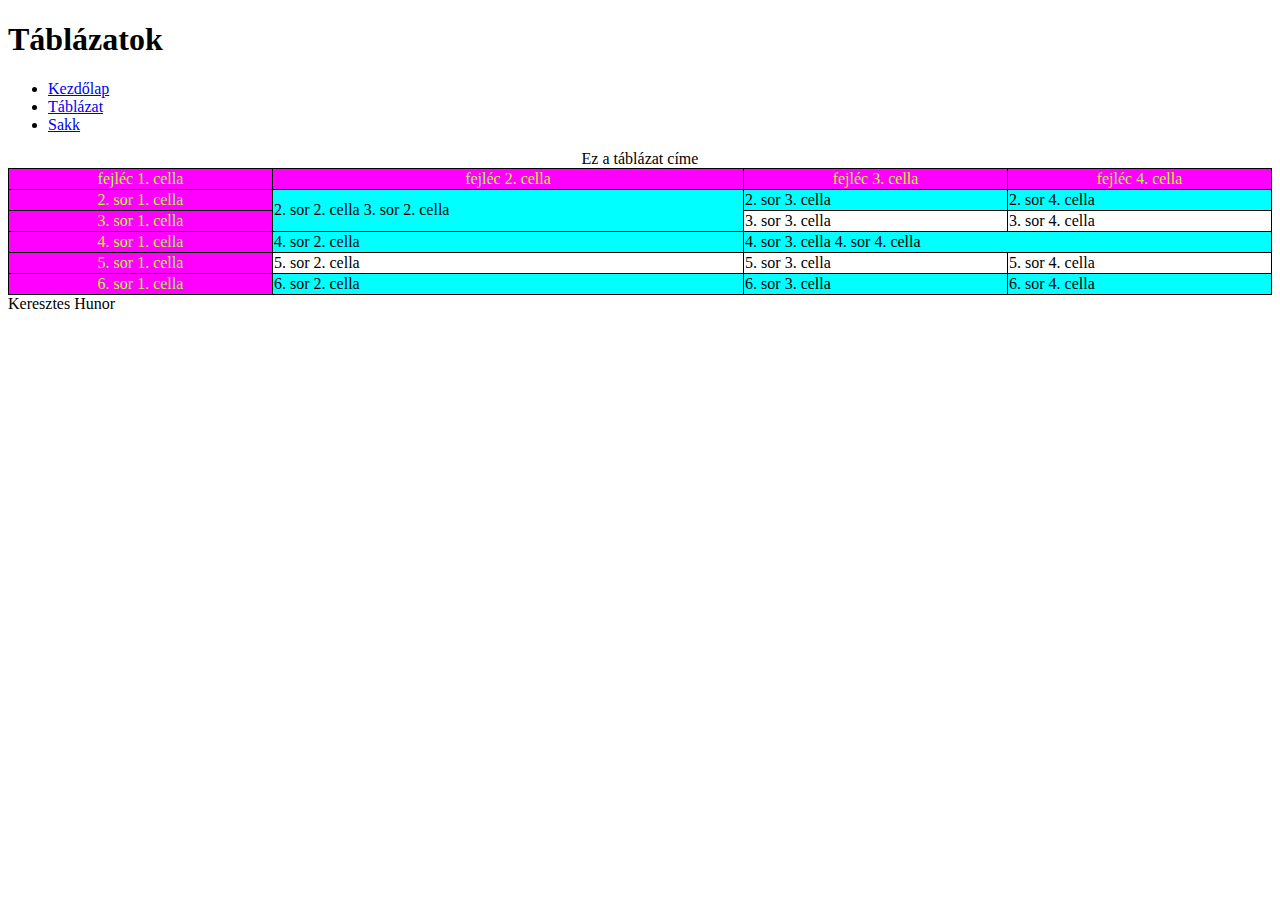
<file: index.html>
<!DOCTYPE html>
<html lang="hu">
  <head>
    <meta charset="UTF-8" />
    <meta http-equiv="X-UA-Compatible" content="IE=edge" />
    <meta name="viewport" content="width=device-width, initial-scale=1.0" />
    <title>Keresztes Hunor</title>
    <link rel="stylesheet" href="style.css" />
  </head>
  <body>
    <main>
      <header>
        <h1>Táblázatok</h1>
      </header>
      <nav>
        <ul>
          <li><a href="index.html">Kezdőlap</a></li>
          <li><a href="tablazat.html">Táblázat</a></li>
          <li><a href="sakk.html">Sakk</a></li>
        </ul>
      </nav>
      <article>
        <table>
          <caption>
            Ez a táblázat címe
          </caption>
          <thead>
            <tr>
              <th>fejléc 1. cella</th>
              <th>fejléc 2. cella</th>
              <th>fejléc 3. cella</th>
              <th>fejléc 4. cella</th>
            </tr>
          </thead>
          <tbody>
            <tr>
              <th>2. sor 1. cella</th>
              <td rowspan="2">2. sor 2. cella 3. sor 2. cella</td>
              <td>2. sor 3. cella</td>
              <td>2. sor 4. cella</td>
            </tr>
            <tr>
              <th>3. sor 1. cella</th>
              <td>3. sor 3. cella</td>
              <td>3. sor 4. cella</td>
            </tr>
            <tr>
              <th>4. sor 1. cella</th>
              <td>4. sor 2. cella</td>
              <td colspan="2">4. sor 3. cella 4. sor 4. cella</td>
            </tr>
            <tr>
              <th>5. sor 1. cella</th>
              <td>5. sor 2. cella</td>
              <td>5. sor 3. cella</td>
              <td>5. sor 4. cella</td>
            </tr>
            <tr>
              <th>6. sor 1. cella</th>
              <td>6. sor 2. cella</td>
              <td>6. sor 3. cella</td>
              <td>6. sor 4. cella</td>
            </tr>
          </tbody>
        </table>
      </article>
      <footer>Keresztes Hunor</footer>
    </main>
  </body>
</html>
</file>
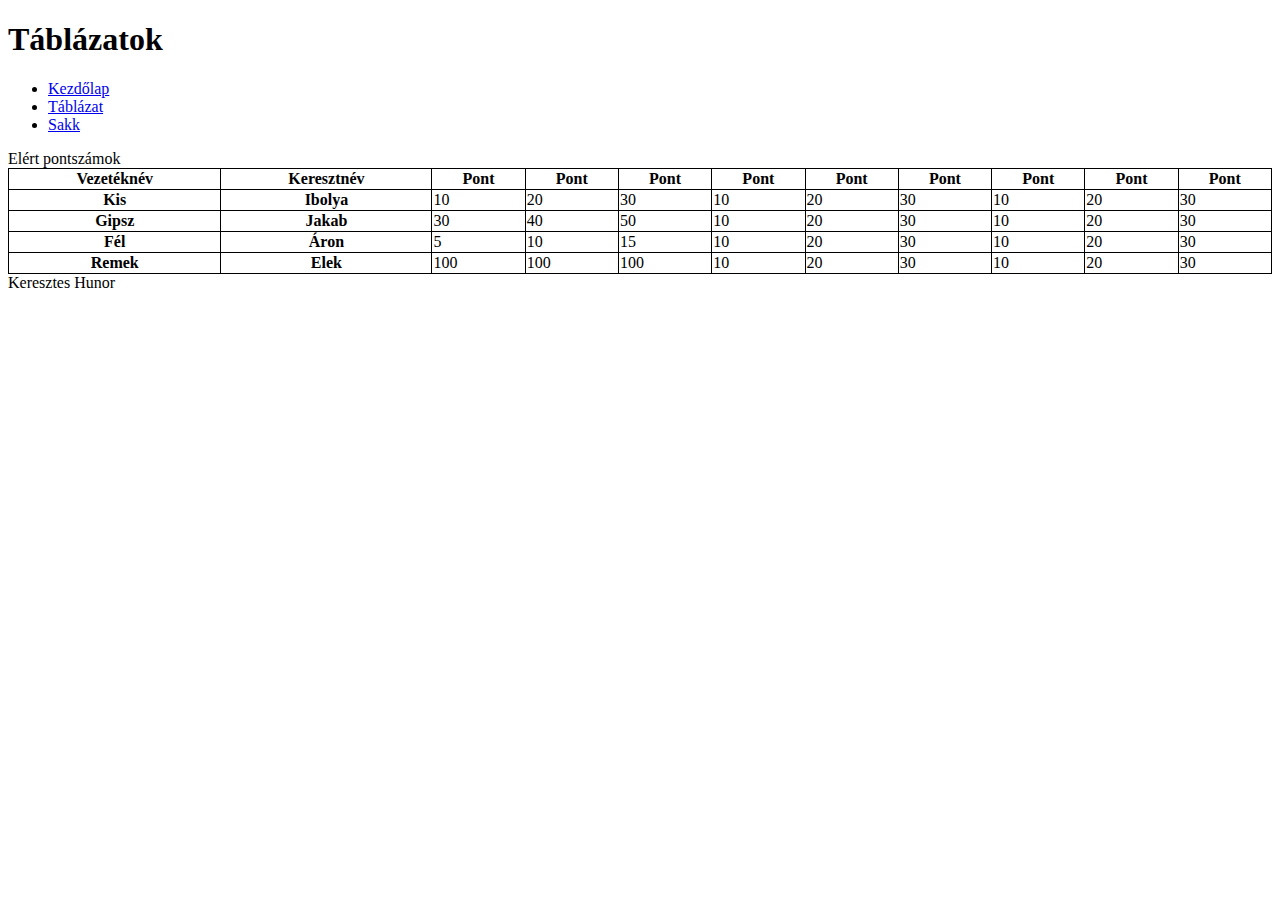
<file: tablazat.html>
<!DOCTYPE html>
<html lang="hu">
  <head>
    <meta charset="UTF-8" />
    <meta http-equiv="X-UA-Compatible" content="IE=edge" />
    <meta name="viewport" content="width=device-width, initial-scale=1.0" />
    <title>Keresztes Hunor</title>
    <link rel="stylesheet" href="tablazatStilus.css" />
  </head>
  <body>
    <main>
      <header>
        <h1>Táblázatok</h1>
      </header>
      <nav>
        <ul>
          <li><a href="index.html">Kezdőlap</a></li>
          <li><a href="tablazat.html">Táblázat</a></li>
          <li><a href="sakk.html">Sakk</a></li>
        </ul>
      </nav>
      <article>
        <caption>
          Elért pontszámok
        </caption>
        <table>
          <thead>
            <tr>
              <th>Vezetéknév</th>
              <th>Keresztnév</th>
              <th>Pont</th>
              <th>Pont</th>
              <th>Pont</th>
              <th>Pont</th>
              <th>Pont</th>
              <th>Pont</th>
              <th>Pont</th>
              <th>Pont</th>
              <th>Pont</th>
            </tr>
          </thead>
          <tbody>
            <tr>
              <th>Kis</th>
              <th>Ibolya</th>
              <td>10</td>
              <td>20</td>
              <td>30</td>
              <td>10</td>
              <td>20</td>
              <td>30</td>
              <td>10</td>
              <td>20</td>
              <td>30</td>
            </tr>
            <tr>
              <th>Gipsz</th>
              <th>Jakab</th>
              <td>30</td>
              <td>40</td>
              <td>50</td>
              <td>10</td>
              <td>20</td>
              <td>30</td>
              <td>10</td>
              <td>20</td>
              <td>30</td>
            </tr>
            <tr>
              <th>Fél</th>
              <th>Áron</th>
              <td>5</td>
              <td>10</td>
              <td>15</td>
              <td>10</td>
              <td>20</td>
              <td>30</td>
              <td>10</td>
              <td>20</td>
              <td>30</td>
            </tr>
            <tr>
              <th>Remek</th>
              <th>Elek</th>
              <td>100</td>
              <td>100</td>
              <td>100</td>
              <td>10</td>
              <td>20</td>
              <td>30</td>
              <td>10</td>
              <td>20</td>
              <td>30</td>
            </tr>
          </tbody>
        </table>
      </article>
      <footer>Keresztes Hunor</footer>
    </main>
  </body>
</html>
</file>
<file: style.css>
* {
  box-sizing: border-box;
}

table {
  width: 100%;
  border-collapse: collapse;
}

td,
th {
  border: 1px black solid;
  min-width: 100px;
}

tbody tr:nth-child(odd) {
  background-color: aqua;
}

th {
  background-color: magenta;
  color: greenyellow;
  font-weight: normal;
}

@media screen and (max-width: 500px) {
  article {
    overflow-x: scroll;
  }
}
</file>
<file: tablazatStilus.css>
* {
  box-sizing: border-box;
}

table {
  width: 100%;
  border-collapse: collapse;
}

th,
td {
  border: 1px black solid;
  min-width: auto;
}
</file>
